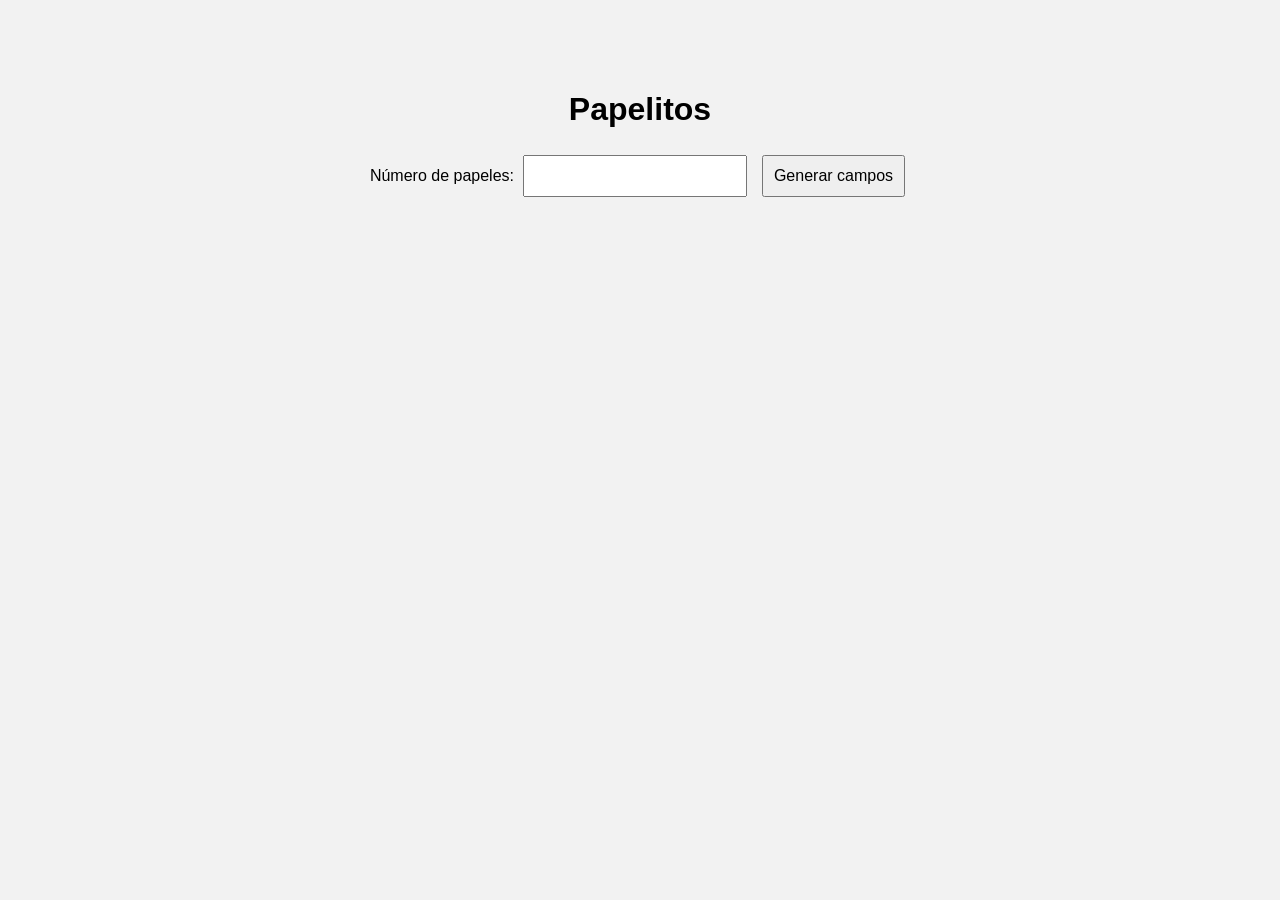
<file: index.html>
<!DOCTYPE html>
<html lang="es">
<head>
    <meta charset="UTF-8">
    <meta name="viewport" content="width=device-width, initial-scale=1.0">
    <title>Juego de Palabras</title>
    <link rel="stylesheet" href="style.css">
    <link rel="manifest" href="manifest.json"> <!-- ✅ Aquí -->
    <script>
      if ('serviceWorker' in navigator) {
        navigator.serviceWorker.register('service-worker.js')
          .then(reg => console.log('✔️ Service Worker registrado:', reg.scope))
          .catch(err => console.error('❌ Error al registrar Service Worker:', err));
      }
    </script>
</head>
<body>
    <div class="container">
        <h1>Papelitos</h1>
        <div id="input-section">
            <label for="numWords">Número de papeles:</label>
            <input type="number" id="numWords" min="1">
            <button onclick="generateFields()">Generar campos</button>
            <form id="wordForm" onsubmit="startGame(event)"></form>
        </div>

        <div id="game-section" class="hidden">
            <h2 id="timer">Tiempo: 60</h2>
            <h2 id="currentWord"></h2>
            <button onclick="markGuessed()" id="guessedBtn">✅ Acertada</button>
            <button onclick="skipWord()" id="skipBtn">🔁 Siguiente palabra</button>
        </div>
    </div>

    <script src="script.js"></script>
</body>
</html>
</file>
<file: style.css>
body {
    font-family: 'Segoe UI', Tahoma, Geneva, Verdana, sans-serif;
    background-color: #f2f2f2;
    text-align: center;
    margin: 0;
    padding: 0;
}

.container {
    margin-top: 50px;
    padding: 20px;
}

input, button {
    padding: 10px;
    margin: 5px;
    font-size: 16px;
}

.hidden {
    display: none;
}
</file>
